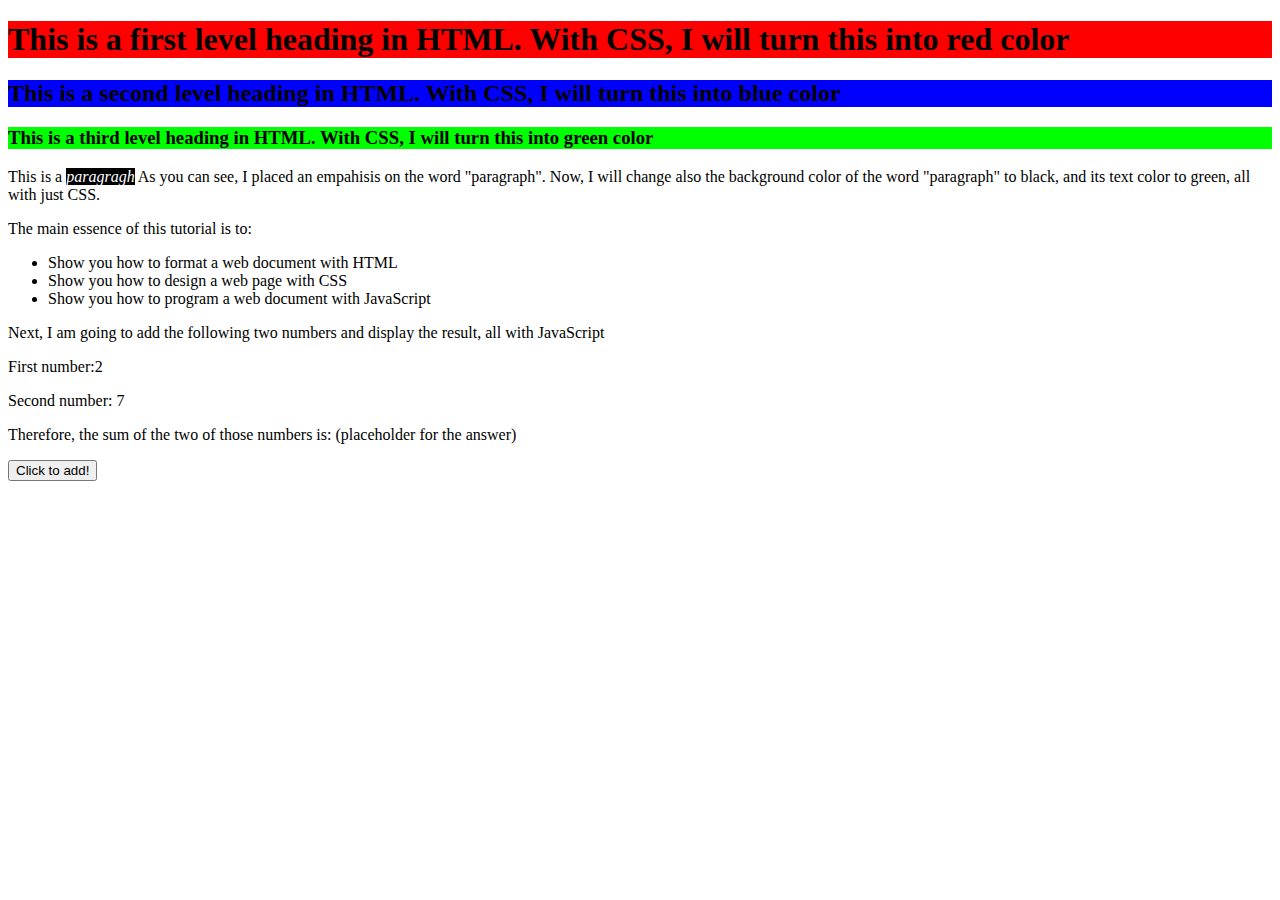
<file: FreeCodeCamp/index.html>
<!DOCTYPE html>
<html lang="en">
    <head>
        <meta charset="UFT-8">
        <meta name="viewport" content="width=device-width, initial-scale=1.0">
        <meta http-equiv="X-UA-Compatible" content="ie=edge">
        <link rel="stylesheet" href="./styles.css">
        <script src="func.js"></script>
        <title>Document</title>
    </head>
    <body>
        <h1>This is a first level heading in HTML. With CSS, I will turn this into red color</h1>
        <h2>This is a second level heading in HTML. With CSS, I will turn this into blue color</h2>
        <h3>This is a third level heading in HTML. With CSS, I will turn this into green color</h3>
        <p>This is a <em>paragragh</em> As you can see, I placed an empahisis on the word "paragraph". Now, I will change also
          the background color of the word "paragraph" to black, and its text color  to green, all with just CSS.</p>
        <p>The main essence of this tutorial is to:</p>
          <ul>
             <li>Show you how to format a web document with HTML</li>
             <li>Show you how to design a web page with CSS</li>
             <li>Show you how to program a web document with JavaScript</li>
          </ul>
      
        <p>Next, I am going to add the following two numbers and display the result, all with JavaScript</p>
          <p>First number:<span id= "firstNum">2</span> <br></p>
          <p>Second number: <span id= "secondNum">7</span> </p>
          <p>Therefore, the sum of the two of those numbers is: <span id= "answer">(placeholder for the answer)</span></p>
          <input type="button" id="sumButton" value="Click to add!">
    </body>
</html>
</file>
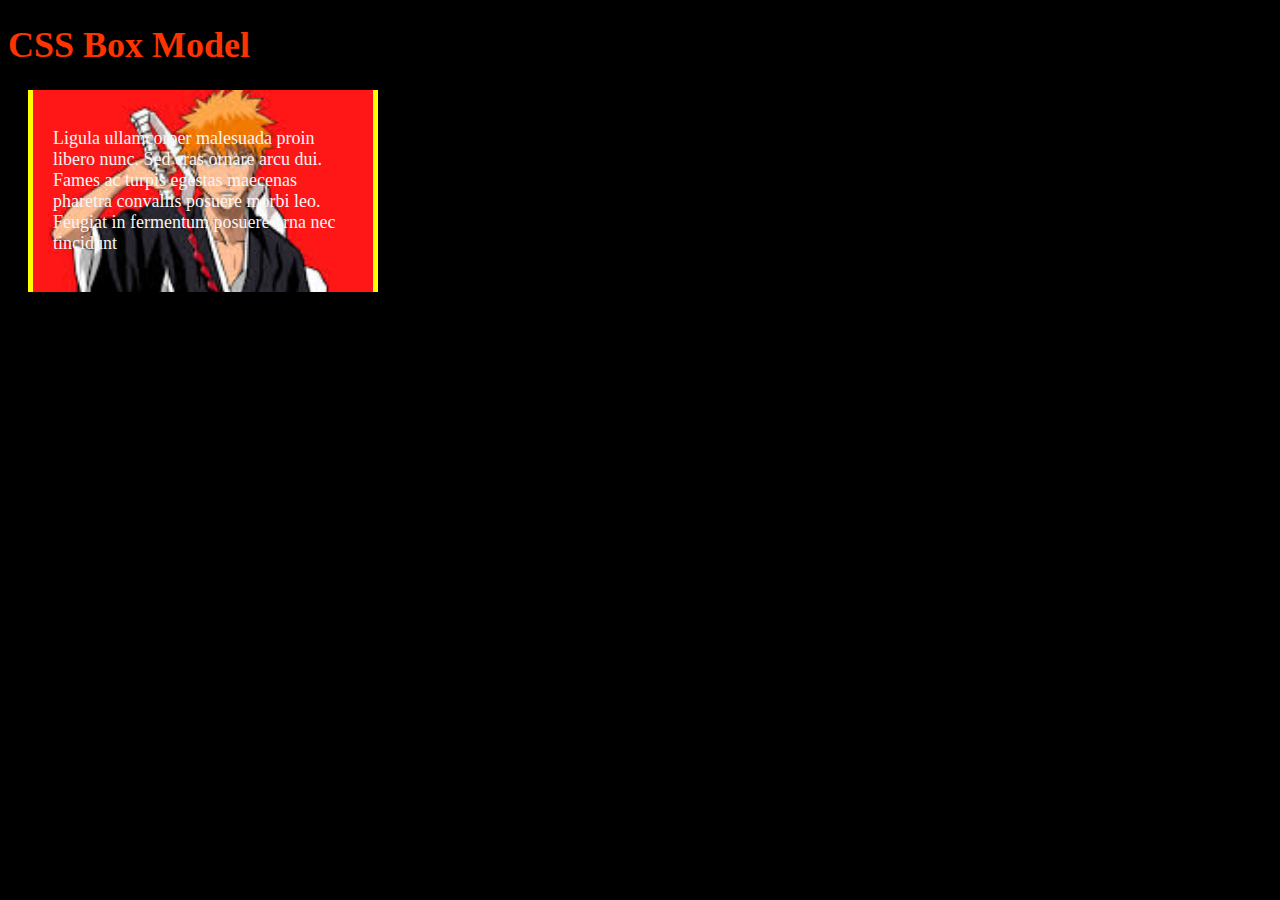
<file: KP/div.span.html>
<!DOCTYPE html>
<html>
<head>
    <meta charset="UFT-8">
    <title>My First Website</title>
    <link rel="stylesheet" href="css/style.css">
</head>
<body>
    <h1>CSS Box Model</h1>
    
    <div class="box">
        <p>Ligula ullamcorper malesuada proin 
            libero nunc. Sed cras ornare arcu dui. 
            Fames ac turpis egestas maecenas pharetra 
            convallis posuere morbi leo. 
            Feugiat in fermentum posuere urna nec 
            tincidunt
        </p>
    </div>
</body>    
</html>
</file>
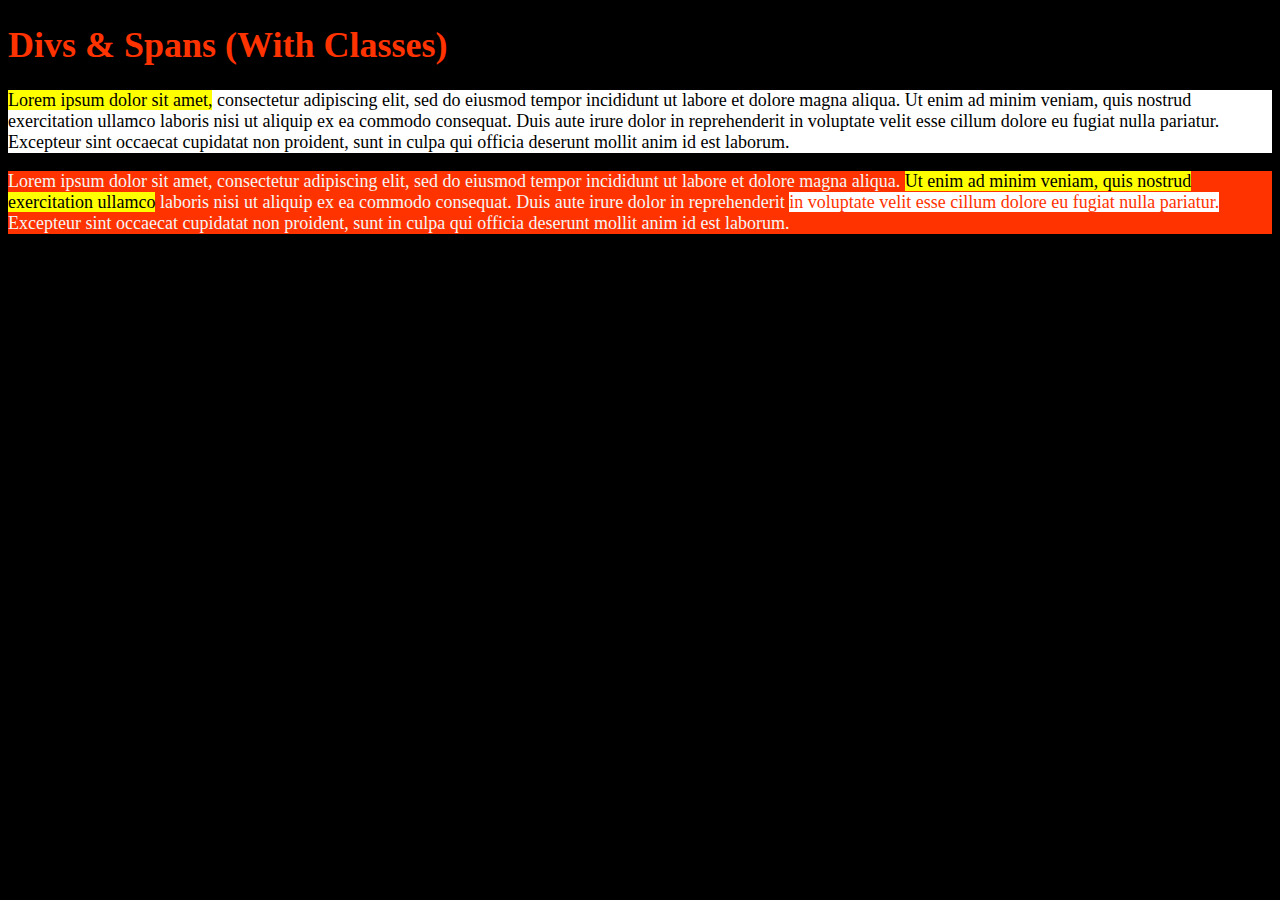
<file: KP/ds.html>
<!DOCTYPE html>
<html>
<head>
    <meta charset="UFT-8">
    <title>My First Website</title>
    <link rel="stylesheet" href="css/style.css">
</head>
<body>
    <h1>Divs & Spans (With Classes)</h1>
    <!--helps us control out layout div is short for division-->
    <!--span lets you select specific stuff in a div or any other tag-->
    <!--class is the name of a div-->
    <div class="top-section">
        <p>
            <span class="highlight">Lorem ipsum dolor sit amet,</span> 
            consectetur adipiscing elit, 
            sed do eiusmod tempor incididunt
            ut labore et dolore magna aliqua. 
            Ut enim ad minim veniam, quis nostrud 
            exercitation ullamco laboris nisi ut 
            aliquip ex ea commodo consequat. 
            Duis aute irure dolor in reprehenderit 
            in voluptate velit esse cillum dolore eu 
            fugiat nulla pariatur. Excepteur sint occaecat 
            cupidatat non proident, sunt in culpa 
            qui officia deserunt mollit anim id est laborum.
        </p>
    </div>
    <div class="bottom-section">
        <p>Lorem ipsum dolor sit amet, 
            consectetur adipiscing elit, 
            sed do eiusmod tempor incididunt
            ut labore et dolore magna aliqua. 
            <span class="highlight">Ut enim ad minim veniam, quis nostrud 
            exercitation ullamco</span> laboris nisi ut 
            aliquip ex ea commodo consequat. 
            Duis aute irure dolor in reprehenderit 
            <span class="accent-color">in voluptate velit esse cillum dolore eu 
            fugiat nulla pariatur.</span> Excepteur sint occaecat 
            cupidatat non proident, sunt in culpa 
            qui officia deserunt mollit anim id est laborum.
        </p>
    </div>
</body>    
</html>
</file>
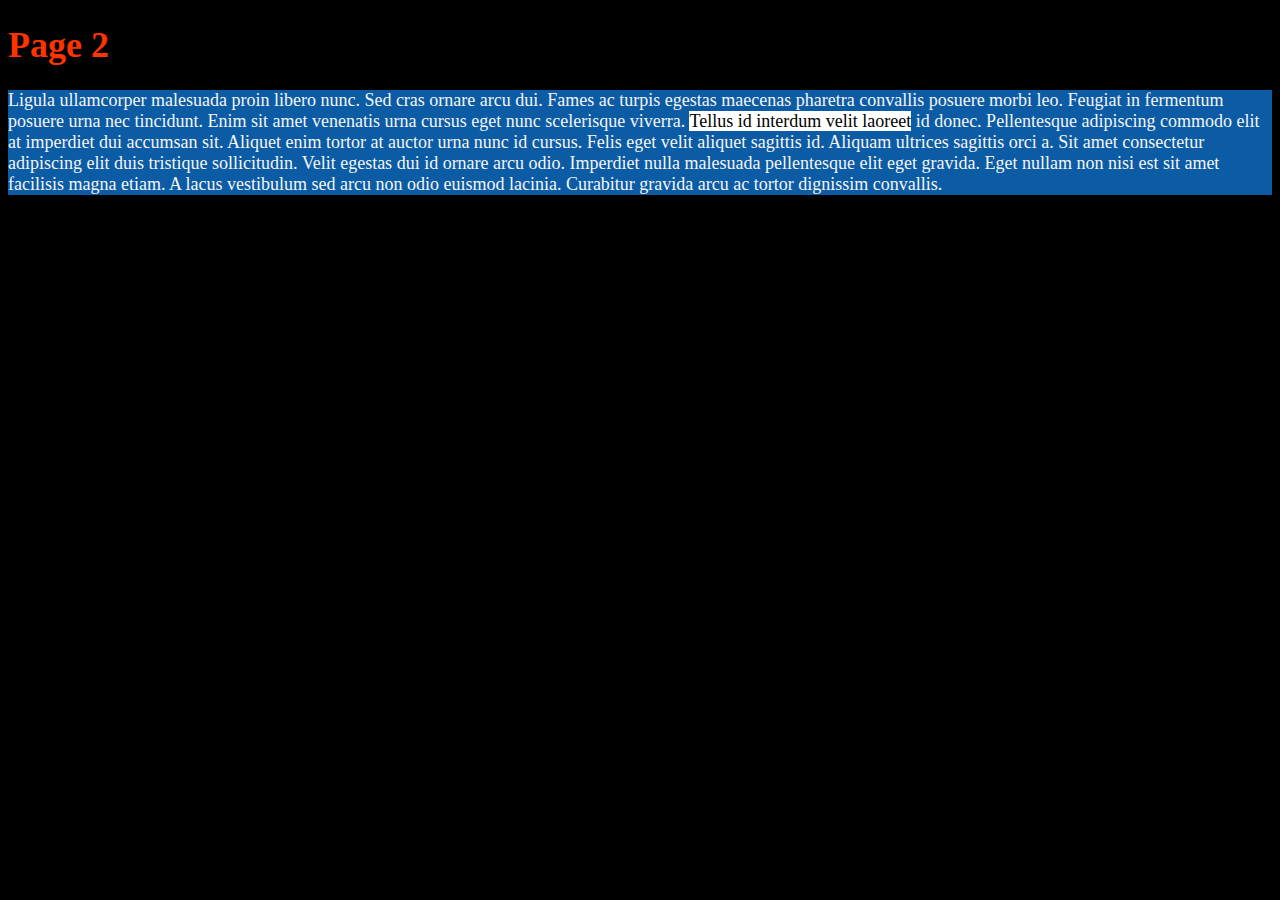
<file: KP/p2.html>
<!DOCTYPE html>
<html>
<head>
    <meta charset="UFT-8">
    <title>Page Two</title>
    <link rel="stylesheet" href="css/style.css">
</head>
<body>
    <h1>Page 2</h1>
    <p>
        <div>Ligula ullamcorper malesuada proin libero nunc. Sed cras ornare arcu dui. 
        Fames ac turpis egestas maecenas pharetra convallis posuere morbi leo. 
        Feugiat in fermentum posuere urna nec tincidunt. Enim sit amet venenatis urna cursus eget nunc scelerisque viverra. 
        <span>Tellus id interdum velit laoreet</span> id donec. Pellentesque adipiscing commodo elit at imperdiet dui accumsan sit. 
        Aliquet enim tortor at auctor urna nunc id cursus. Felis eget velit aliquet sagittis id. Aliquam ultrices sagittis orci a. 
        Sit amet consectetur adipiscing elit duis tristique sollicitudin. Velit egestas dui id ornare arcu odio. 
        Imperdiet nulla malesuada pellentesque elit eget gravida. Eget nullam non nisi est sit amet facilisis magna etiam.
        A lacus vestibulum sed arcu non odio euismod lacinia. Curabitur gravida arcu ac tortor dignissim convallis.</div>
    </p>
</body>    
</html>
</file>
<file: FreeCodeCamp/styles.css>
h1 {
    background-color: #ff0000;
  }
  
  h2 {
    background-color: #0000FF;
  }
  
  h3 {
    background-color: #00FF00;
  }
  
  em {
    background-color: #000000;
    color: #ffffff;
  }
</file>
<file: KP/css/style.css>
body {
    background-color: #000; 
    color: whitesmoke; 
    font-size: 18px;
    font-family: BlinkMacSystemFont, 'Segoe UI', Roboto, Oxygen, Ubuntu, Cantarell;
}

h1 {
    color: #ff3300;
}

h2 {
    color: darkcyan; 
}

div {
    background-color: rgb(11, 91, 165);
}

span {
    background-color: white;
    color: #000;
}

.top-section {
    background-color: white;
    color: #000;
}

.bottom-section {
    background-color: #ff3300;
}

.highlight {
    background-color: yellow;
}

.accent-color {
    color: #ff3300;
}

/* this is the CSS box model */ 

/*  There are three differenet parts of the box model
    -Margin: empty space around element
    -Border: a stroke around my element
    -Padding: empty space with background

    All of these add on top of the width and height. 

    Order: Box, Padding, Border and Margin
*/

.box {
    background: rgb(172, 35, 214);
    width: 300px;
    margin: 20px;
    
    border-left-width: 5px;
    border-left-color: yellow;
    border-left-style: solid;

    border-right: 5px solid yellow;

    padding: 20px;
    
    background-image: url(../img/bleach.jpeg);
    background-size: cover;
    background-position: top;
}
</file>
